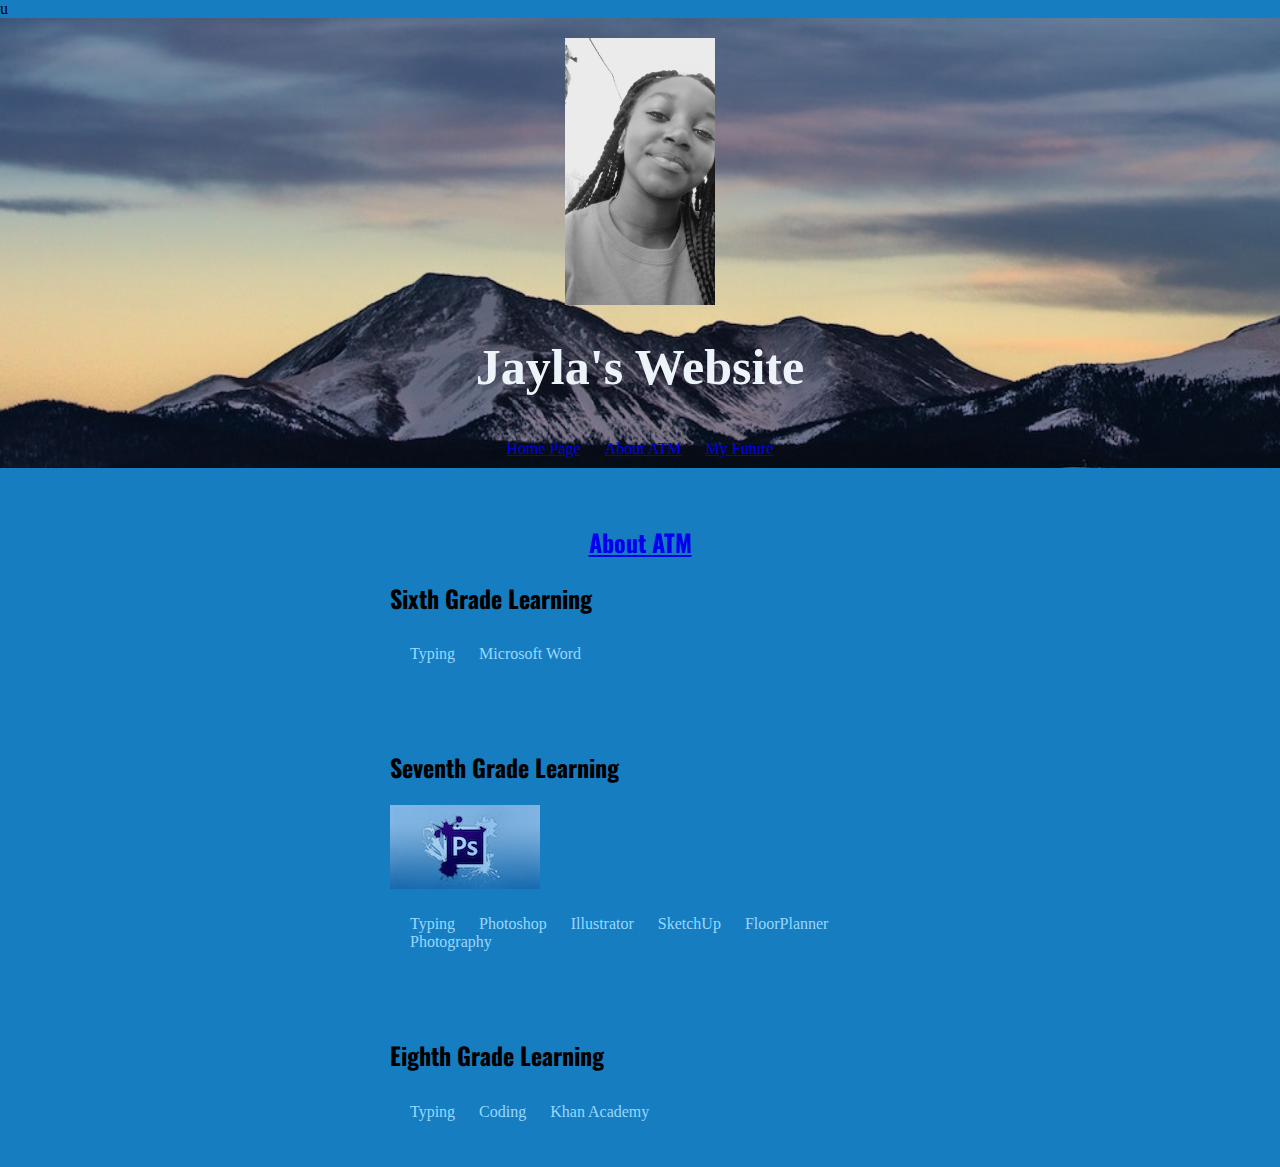
<file: atm.html>
u<!doctype html>
<html>
    <head>
        <title> Tech by Jayla</title>
        <link href="https://fonts.googleapis.com/css?family=Oswald" rel="stylesheet">
        <link href="https://fonts.googleapis.com/css?family=Montserrat" rel="stylesheet">
        <link href="app.css" rel="stylesheet"/>
        <meta charset="utf-8">
    </head>
    <body>
        <header>
            <img src="image/pictureOfMe.jpg" alt="A picture of me" width="150">
            <h1>Jayla's Website</h1>
            <ul>
                <li><a href="index.html">Home Page</a></li>
                <li><a href="future.html">About ATM</a></li>
                <li><a href="atm.html">My Future</a></li>
            </ul>
        </header>
        <article>
            <h2><a href="http://lbbancroft.schoolloop.com/atm" target="_blank"> About ATM</a></h2>
            <h2 id="subHeading"> Sixth Grade Learning</h2>
                <ul id="bulletList">
                    <li>Typing</li>
                    <li> Microsoft Word</li>
                </ul>
        </article>
        <article>
            <h2 id="subHeading"> Seventh Grade Learning </h2>
            <img src="image/Photoshop.jpg" alt="photoshop" width="150">
                <ul id="bulletList"> 
                    <li>Typing</li>
                    <li>Photoshop</li>
                    <li>Illustrator</li>
                    <li>SketchUp</li>
                    <li>FloorPlanner</li>
                    <li>Photography</li>
                </ul>   
        </article>
        <article>
            <h2 id="subHeading">Eighth Grade Learning</h2>
                <ul id="bulletList">
                    <li>Typing</li>
                    <li>Coding</li>
                    <li>Khan Academy</li>
                </ul>
        </article>
</file>
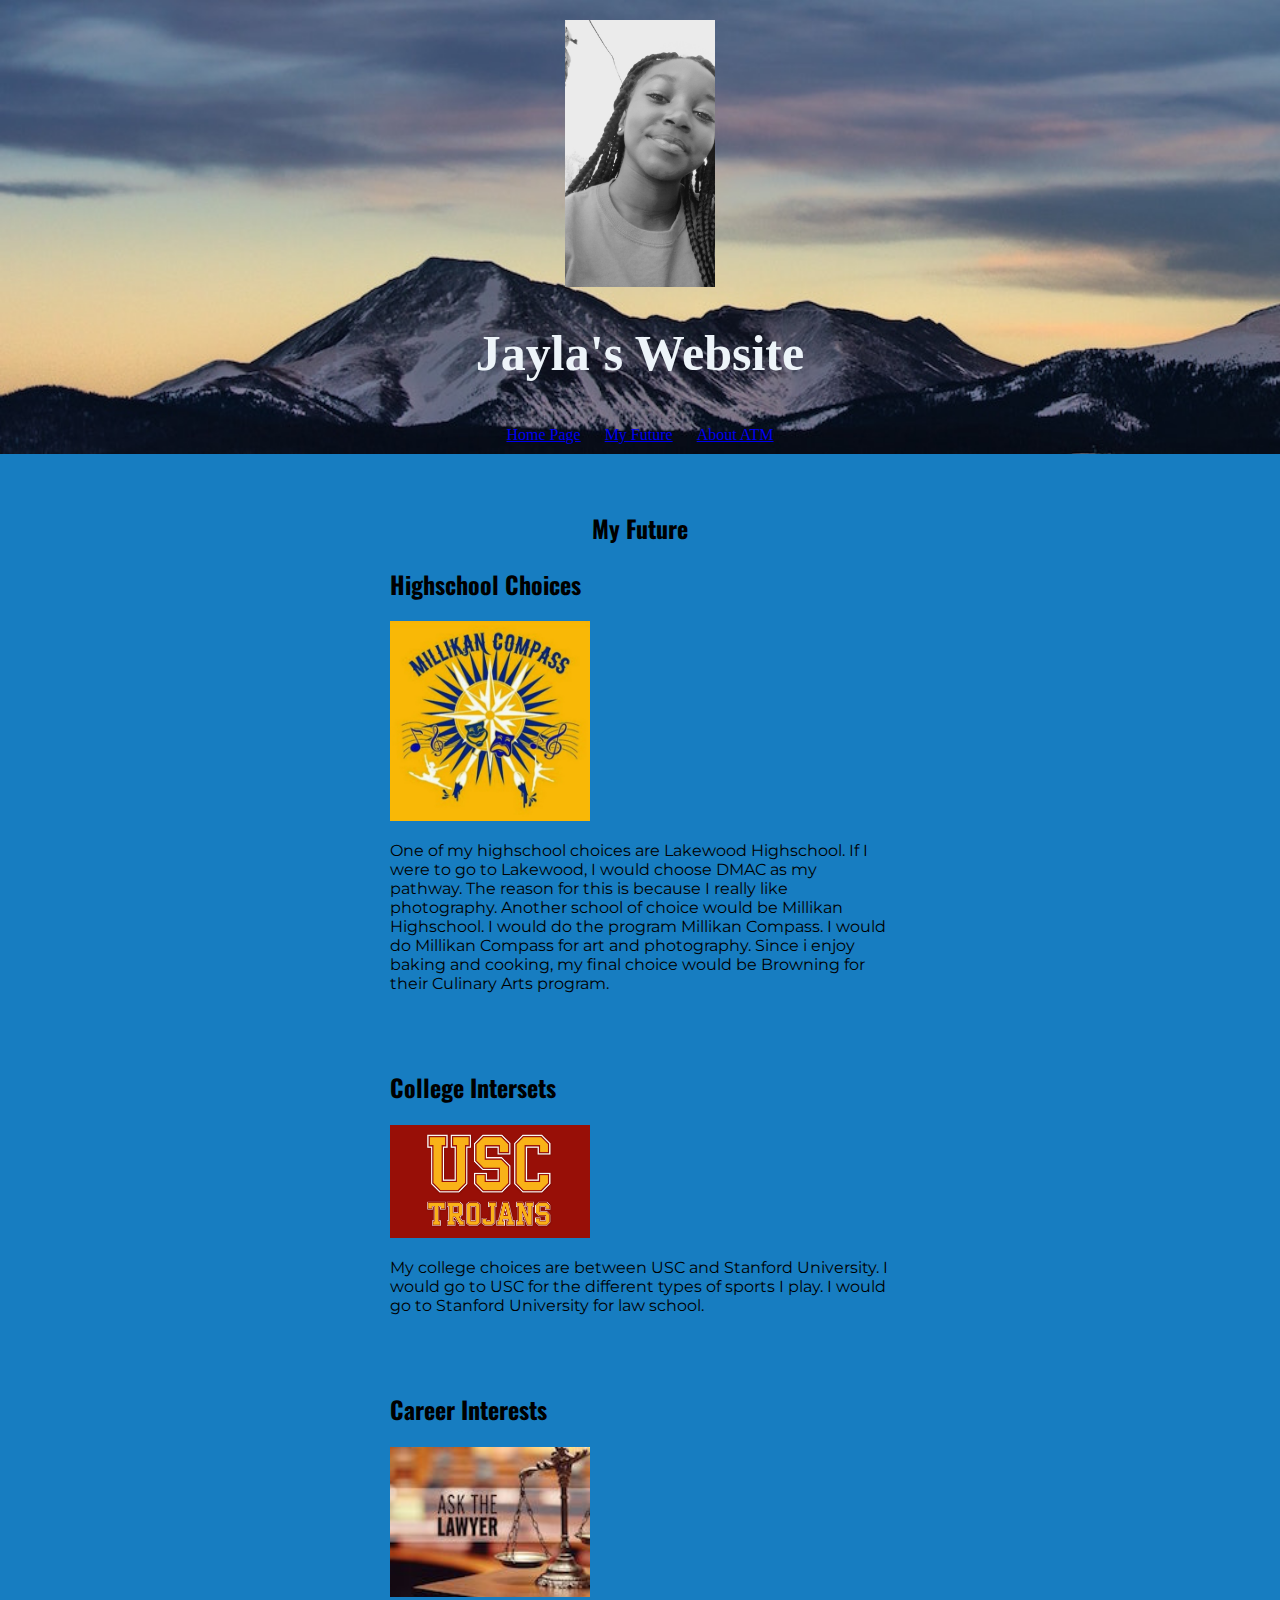
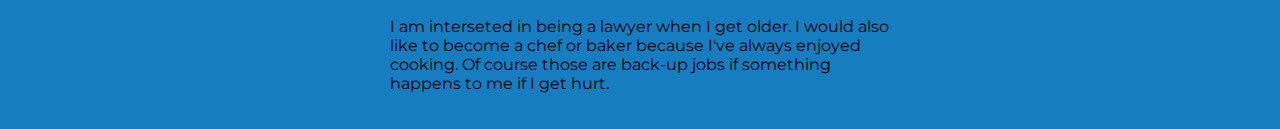
<file: future.html>
<!doctype html>
<html>
    <head>
        <title> Tech by Jayla</title>
        <link href="https://fonts.googleapis.com/css?family=Oswald" rel="stylesheet">
        <link href="https://fonts.googleapis.com/css?family=Montserrat" rel="stylesheet">
        <link href="app.css" rel="stylesheet"/>
        <meta charset="utf-8">
    </head>
    <body>
        <header>
            <img src="image/pictureOfMe.jpg" alt="A picture of me" width="150">
            <h1>Jayla's Website</h1>
            <ul>
                <li><a href="index.html">Home Page</a></li>
                <li><a href="future.html">My Future</a></li>
                <li><a href="atm.html">About ATM</a></li>
            </ul>
        </header>
        <article>
            <h2> My Future </h2>
            <h2 id="subHeading">Highschool Choices</h2>
            <img src="image/MillikanHighschool.jpg" alt="millikan Highschool" width="200">
        <p> One of my highschool  choices are Lakewood Highschool. If I were to go to Lakewood, I would 
    choose DMAC as my pathway. The reason for this is because I really like photography. Another
    school of choice would be Millikan Highschool. I would do the program Millikan Compass. I
    would do Millikan Compass for art and photography. Since i enjoy baking and cooking, my final choice 
    would be Browning for their Culinary Arts program. </p>
        </article>
        <article>
            <h2 id="subHeading">College Intersets</h2> 
                <img src="image/USC.jpg" alt="USC" width="200">
                <p>My college choices are between USC and Stanford University. I would go to USC for the
                different types of sports I play. I would go to Stanford University for law school.</p>
        </article>
        <article>
    <h2 id="subHeading"> Career Interests</h2>
        <img src="image/Lawyer.jpg" alt="law Scale" width="200">
        <p>I am interseted in being a lawyer when I get older. I would also like to become a chef or
     baker because I've always enjoyed cooking. Of course those are back-up jobs if something 
     happens to me if I get hurt.</p>
        </article>
    </body>
</html>
</file>
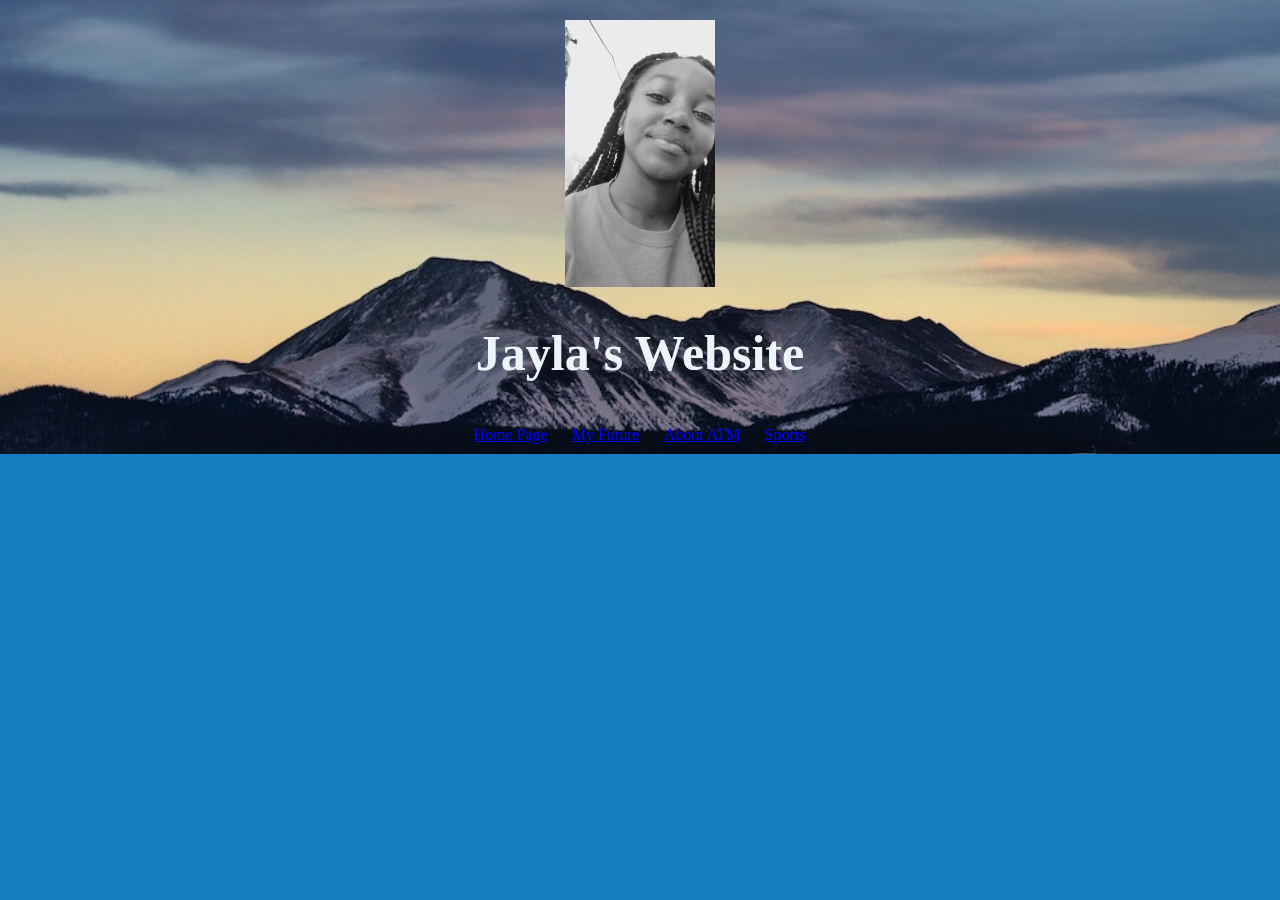
<file: sports.html>
<!doctype html>
<html>
    <head>
        <title> Tech by Jayla</title>
        <link href="https://fonts.googleapis.com/css?family=Oswald" rel="stylesheet">
        <link href="https://fonts.googleapis.com/css?family=Montserrat" rel="stylesheet">
        <link href="app.css" rel="stylesheet"/>
        <meta charset="utf-8">
    </head>
    <body>
        <header>
            <img src="image/pictureOfMe.jpg" alt="A picture of me" width="150">
            <h1>Jayla's Website</h1>
            <ul>
                <li><a href="index.html">Home Page</a></li>
                <li><a href="future.html">My Future</a></li>
                <li><a href="atm.html">About ATM</a></li>
                <li><a href="sports.html">Sports</a></li>
            </ul>
        </header>
</file>
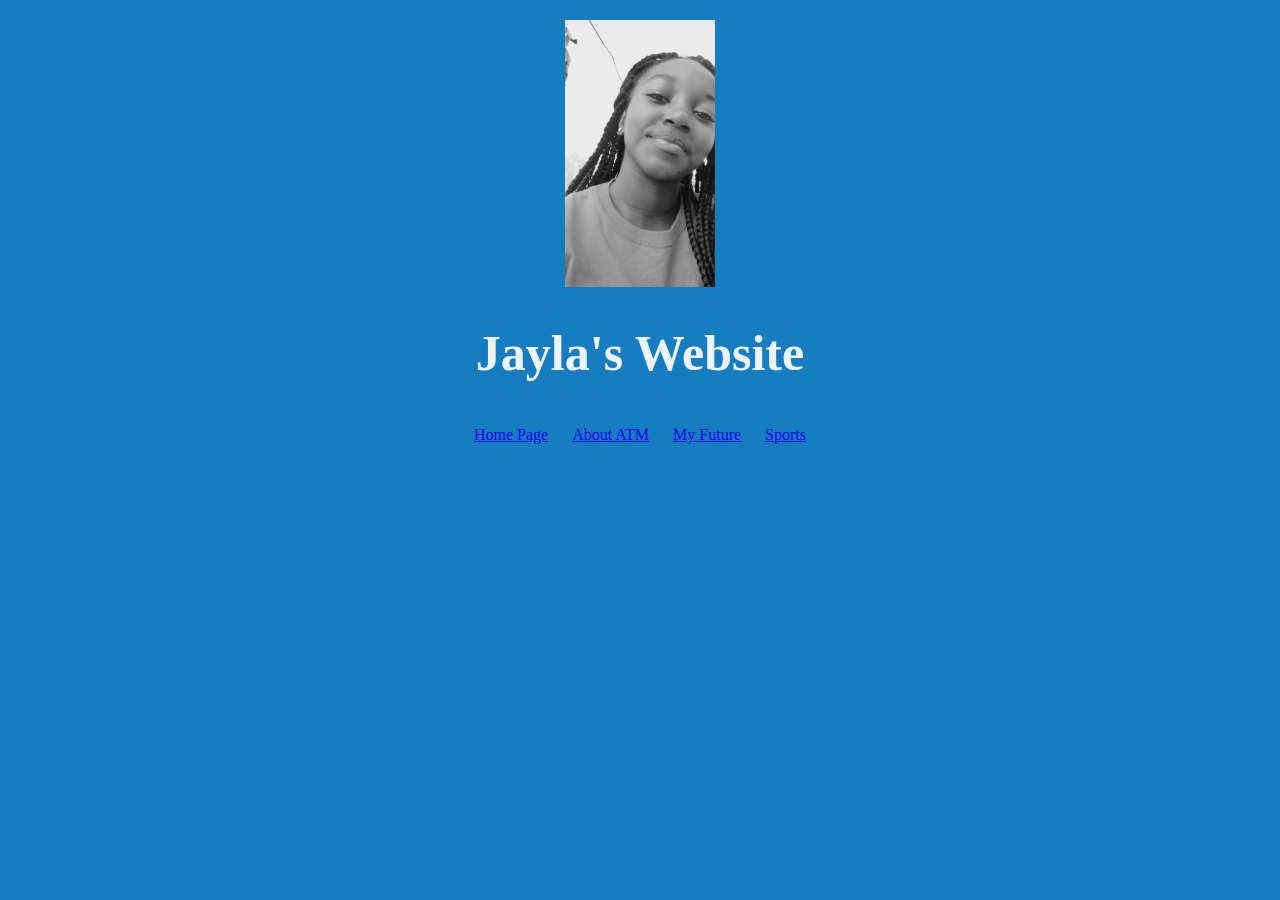
<file: UnitWebsite/atm.html>
<!doctype html>
<html>
    <head>
        <title> Tech by Jayla</title>
        <link href="https://fonts.googleapis.com/css?family=Oswald" rel="stylesheet">
        <link href="https://fonts.googleapis.com/css?family=Montserrat" rel="stylesheet">
        <link href="app.css" rel="stylesheet"/>
        <meta charset="utf-8">
    </head>
    <body>
        <header>
            <img src="image/pictureOfMe.jpg" alt="A picture of me" width="150">
            <h1>Jayla's Website</h1>
            <ul>
                <li><a href="index.html">Home Page</a></li>
                <li><a href="atm.html">About ATM</a></li>
                <li><a href="future.html">My Future</a></li>
                <li><a href="sports.html">Sports</a></li>
            </ul>
        </header>
</file>
<file: app.css>
h2 {
    font-family: Oswald; 
    text-align: center;
}
body{
    background-color: rgb(23,125 ,193 );
    margin-top: 0px;
    margin-right: 0px;
    margin-bottom: 0px;
    margin-left: 0px;
}
ul{
    padding: 10px;
}
li{ 
    display: inline;
    padding: 0px 10px 0px 10px;
    color:rgb(150,216,255)
}
#bulletList{
	list-style-position:inside
}
header{
    text-align: center;
    background:url("image/headerpicture.jpg");
    background-size:cover;
    padding:20px 0px 0px 0px;
}
h1{
    font-size: 50px;
    color:rgb(237,244,249);
    font-family: Nosifer;
}
#subHeading{
    text-align: left;
}
p{
    font-family:Montserrat;
}
article {
	max-width: 500px;
	padding: 20px;
	margin: 0 auto;
}
@media (max-width: 500px) {
	body{
		background-color: rgb(237,244,249); 
	}
}
</file>
<file: UnitWebsite/app.css>
h2 {
    font-family: Oswald; 
    text-align: center;
}
body{
    background-color: rgb(23,125 ,193 );
    margin-top: 0px;
    margin-right: 0px;
    margin-bottom: 0px;
    margin-left: 0px;
}
ul{
    padding: 10px;
}
li{
    display: inline; 
    padding: 0px 10px 0px 10px;
    color:rgb(150,216,255)
}
header{
    text-align: center;
    background:url("https://images.unsplash.com/photo-1488693192384-08b1db4991eb?auto=format&fit=crop&w=1050&q=60&ixid=dW5zcGxhc2guY29tOzs7Ozs%3D");
	background-size:cover;
    padding:20px 0px 0px 0px
}
h1{
    font-size: 50px;
    color:rgb(237,244,249);
    font-family: Nosifer;
}
#subHeading{
    text-align: left;
}
p{
    font-family:Montserrat
}
</file>
